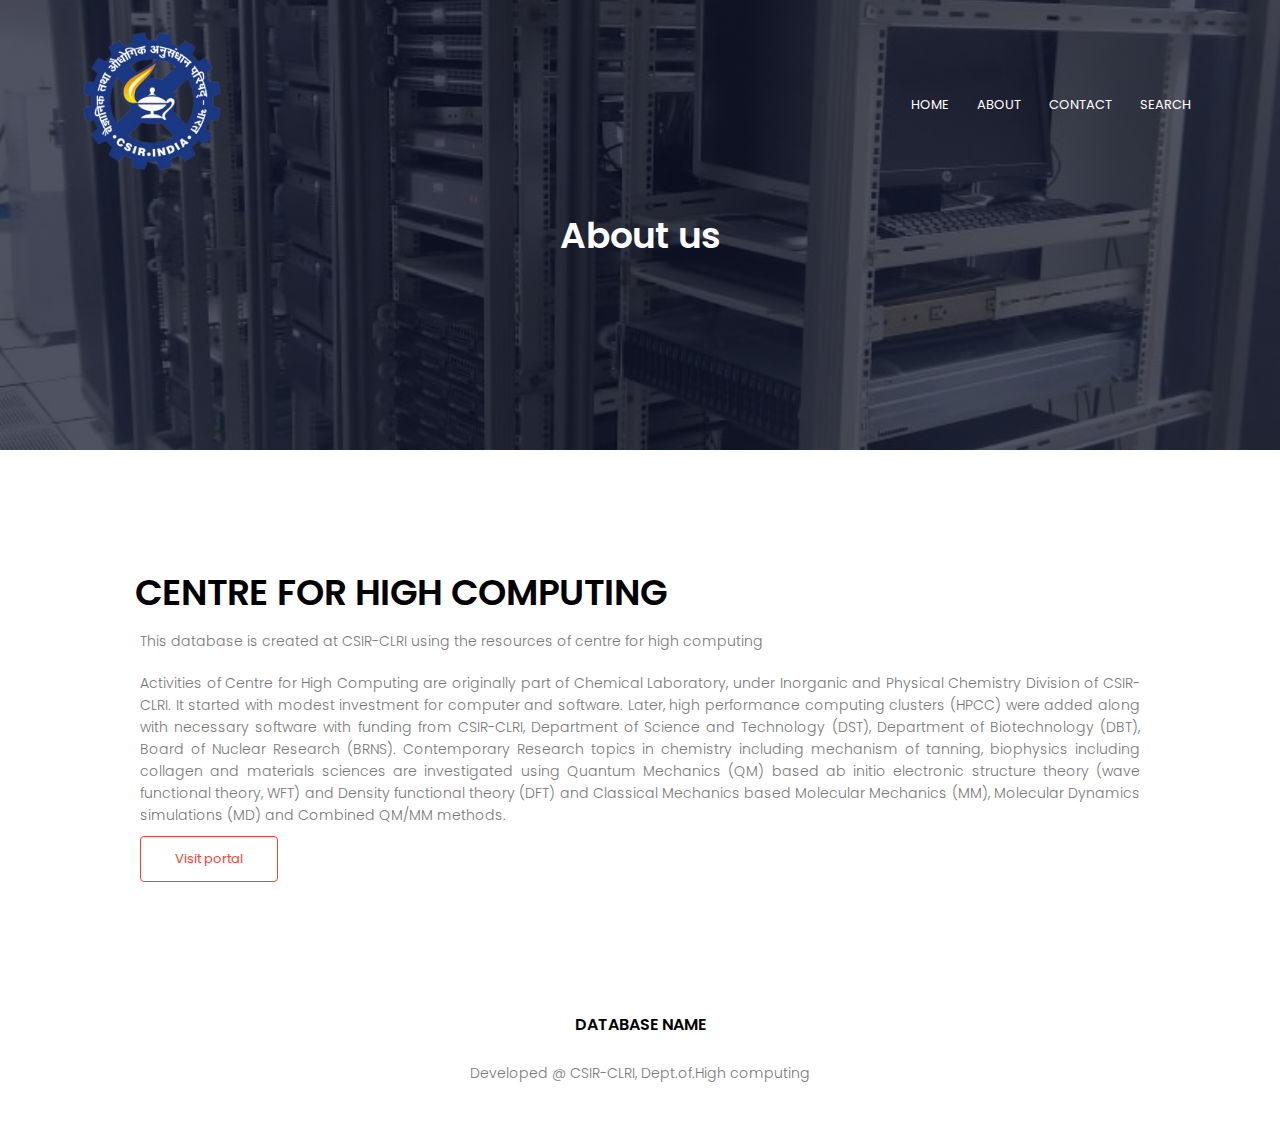
<file: about.html>
<!DOCTYPE html>
<html>
    
    <head>
    <meta charset="utf-8">
    <meta name="vieport" content="width=device-width,intial-scale=1">
    <title>ANTIVIRAL DRUG DB</title>
    <link rel="stylesheet" href="New folder/style.css">
    <link rel="preconnect" href="https://fonts.gstatic.com" crossorigin>
    <link href="https://fonts.googleapis.com/css2?family=Poppins:wght@100;200;300;400;600;700&display=swap" rel="stylesheet">
    <link rel = "icon"  href ="New folder/image/Logo.png"  type = "image/x-icon">
    </head>

    <body>
        <section class="abt-header">
            <nav>
                <a href="index.html"><img src="New folder/image/Logo.png" alt="CLRI_Logo"></a>
                <div class="nav-links" id="navlinks">
                    
                     <ul>
                        <li><a href="index.html">HOME</a></li>  
                        <li><a href="about.html">ABOUT</a></li>
                        <li><a href="contact.html">CONTACT</a></li>
                        <li><a href="search.html">SEARCH</a></li> 
                     </ul>
                </div>
                
            </nav>
            <h1>About us</h1>
        </section>
        
        <!--Abt content-->
        <section class="abt-us">
            <div class="row">
                <div class="abt-col">
                    <h1>CENTRE FOR HIGH COMPUTING</h1>
                    <p>This database is created at CSIR-CLRI using the resources of centre for high computing</p>
                    <P>Activities of Centre for High Computing are originally part of Chemical Laboratory, under Inorganic and Physical Chemistry Division of CSIR-CLRI.  It started with modest investment for computer and software. Later, high performance computing clusters (HPCC) were added along with necessary software with funding from CSIR-CLRI, Department of Science and Technology (DST), Department of Biotechnology (DBT), Board of Nuclear Research (BRNS). Contemporary Research topics in chemistry including mechanism of tanning, biophysics including collagen and materials sciences are investigated using Quantum Mechanics (QM) based ab initio electronic structure theory (wave functional theory, WFT) and Density functional theory (DFT) and Classical Mechanics based Molecular Mechanics (MM), Molecular Dynamics simulations (MD) and Combined QM/MM methods.</P>
                    <a href="https://www.clri.org/DepartmentDetails.aspx?D=107" class="search-btn abt-btn">Visit portal</a>
                </div>
            </div>
        </section>

        <section class="footer">
            <h4>DATABASE NAME</h4>
            <p>Developed @ CSIR-CLRI, Dept.of.High computing</p>
        </section>
    </body>
</html>
</file>
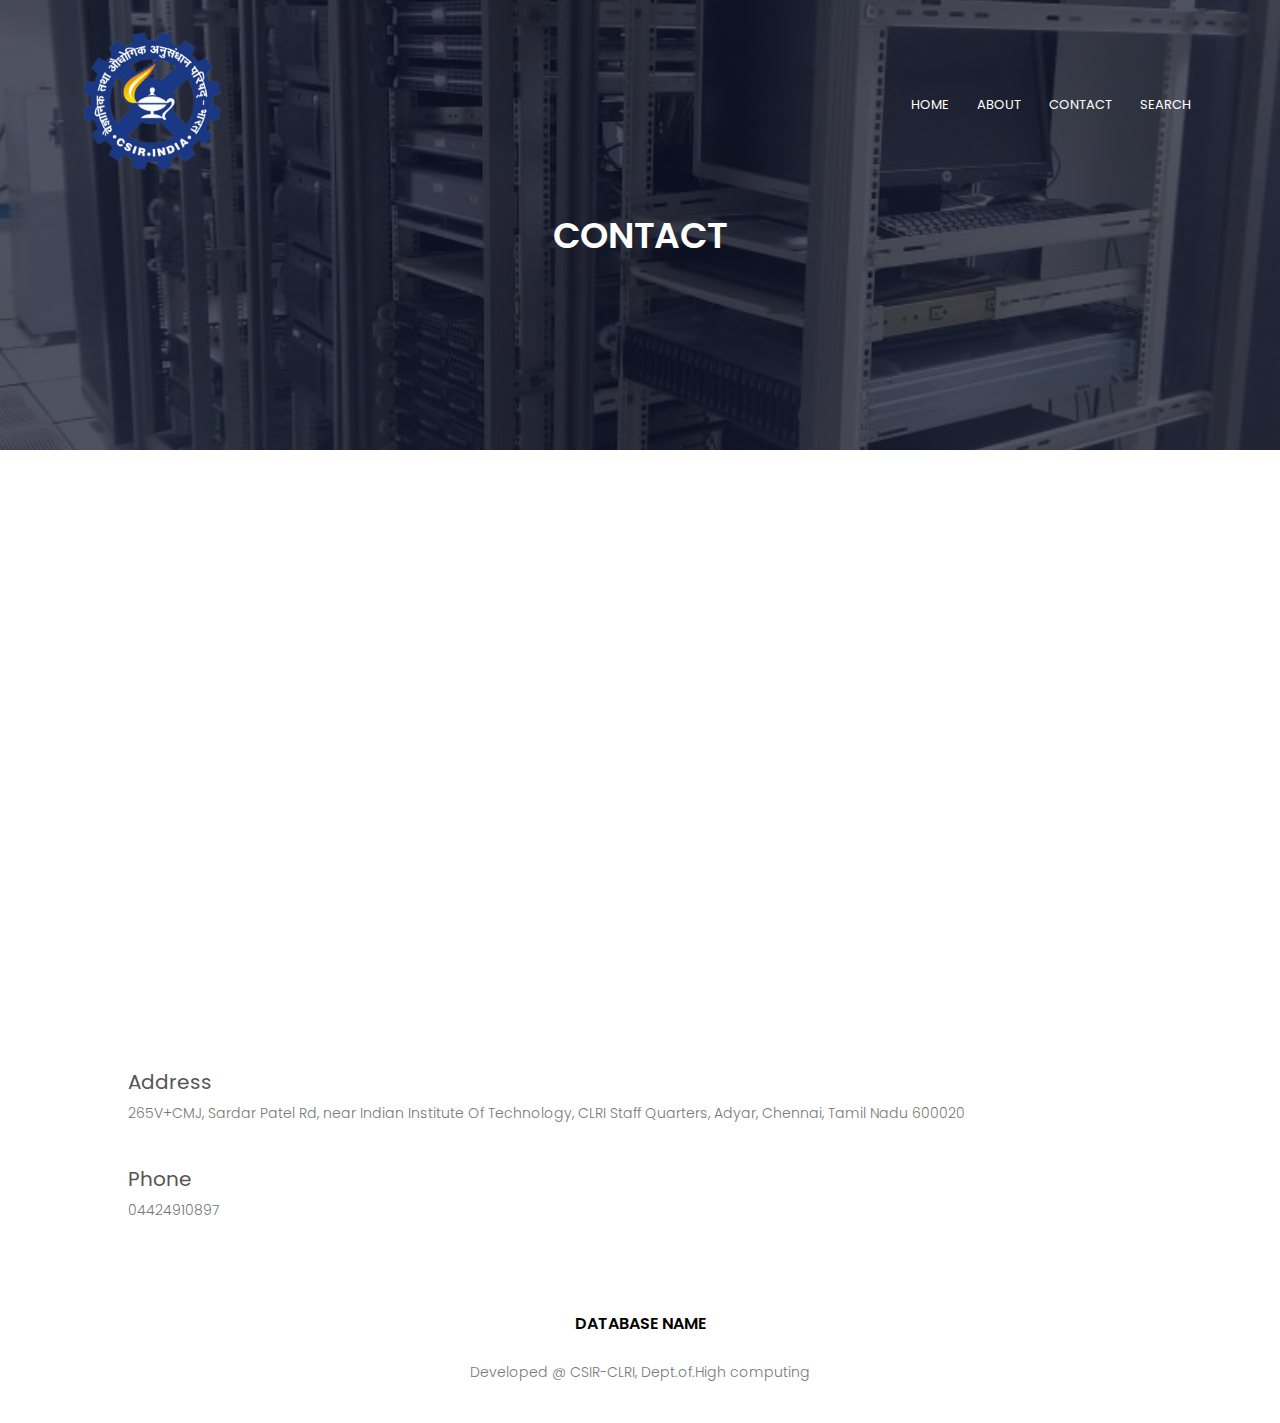
<file: contact.html>
<!DOCTYPE html>
<html>
    
    <head>
    <meta charset="utf-8">
    <meta name="vieport" content="width=device-width,intial-scale=1">
    <title>ANTIVIRAL DRUG DB</title>
    <link rel="stylesheet" href="New folder/style.css">
    <link rel="preconnect" href="https://fonts.gstatic.com" crossorigin>
    <link href="https://fonts.googleapis.com/css2?family=Poppins:wght@100;200;300;400;600;700&display=swap" rel="stylesheet">
    <link rel = "icon"  href ="New folder/image/Logo.png"  type = "image/x-icon">
    </head>

    <body>
        <section class="abt-header">
            <nav>
                <a href="index.html"><img src="New folder/image/Logo.png" alt="CLRI_Logo"></a>
                <div class="nav-links" id="navlinks">
                    
                     <ul>
                        <li><a href="index.html">HOME</a></li>  
                        <li><a href="about.html">ABOUT</a></li>
                        <li><a href="contact.html">CONTACT</a></li>
                        <li><a href="search.html">SEARCH</a></li> 
                     </ul>
                </div>
                
            </nav>
            <h1>CONTACT</h1>
        </section>
        
        <!---- contact ----->
        <section class="location">
            <iframe src="https://www.google.com/maps/embed?pb=!1m18!1m12!1m3!1d3887.4248844663366!2d80.24193901461237!3d13.008593090831555!2m3!1f0!2f0!3f0!3m2!1i1024!2i768!4f13.1!3m3!1m2!1s0x3a5267976f80a8fd%3A0x2a683d2afe3c7c5a!2sCouncil%20Of%20Scientific%20And%20Industrial%20Research%E2%80%93Central%20Leather%20Research%20Institute%20(CSIR%E2%80%93CLRI)!5e0!3m2!1sen!2sin!4v1671866348281!5m2!1sen!2sin" width="600" height="450" style="border:0;" allowfullscreen="" loading="lazy" referrerpolicy="no-referrer-when-downgrade"></iframe>
        </section>
        
        <section class="contact-us">
            <div class="contact-col">
                <div>
                    <i></i>
                    <span>
                        <h5>Address</h5>
                        <p>265V+CMJ, Sardar Patel Rd, near Indian Institute Of Technology, CLRI Staff Quarters, Adyar, Chennai, Tamil Nadu 600020</p>
                    </span>
                </div>
                <div>
                    <i></i>
                    <span>
                        <h5>Phone</h5>
                        <p>04424910897</p>
                    </span>
                </div>
            </div>
        </section>
        

        <section class="footer">
            <h4>DATABASE NAME</h4>
            <p>Developed @ CSIR-CLRI, Dept.of.High computing</p>
        </section>
    </body>
</html>
</file>
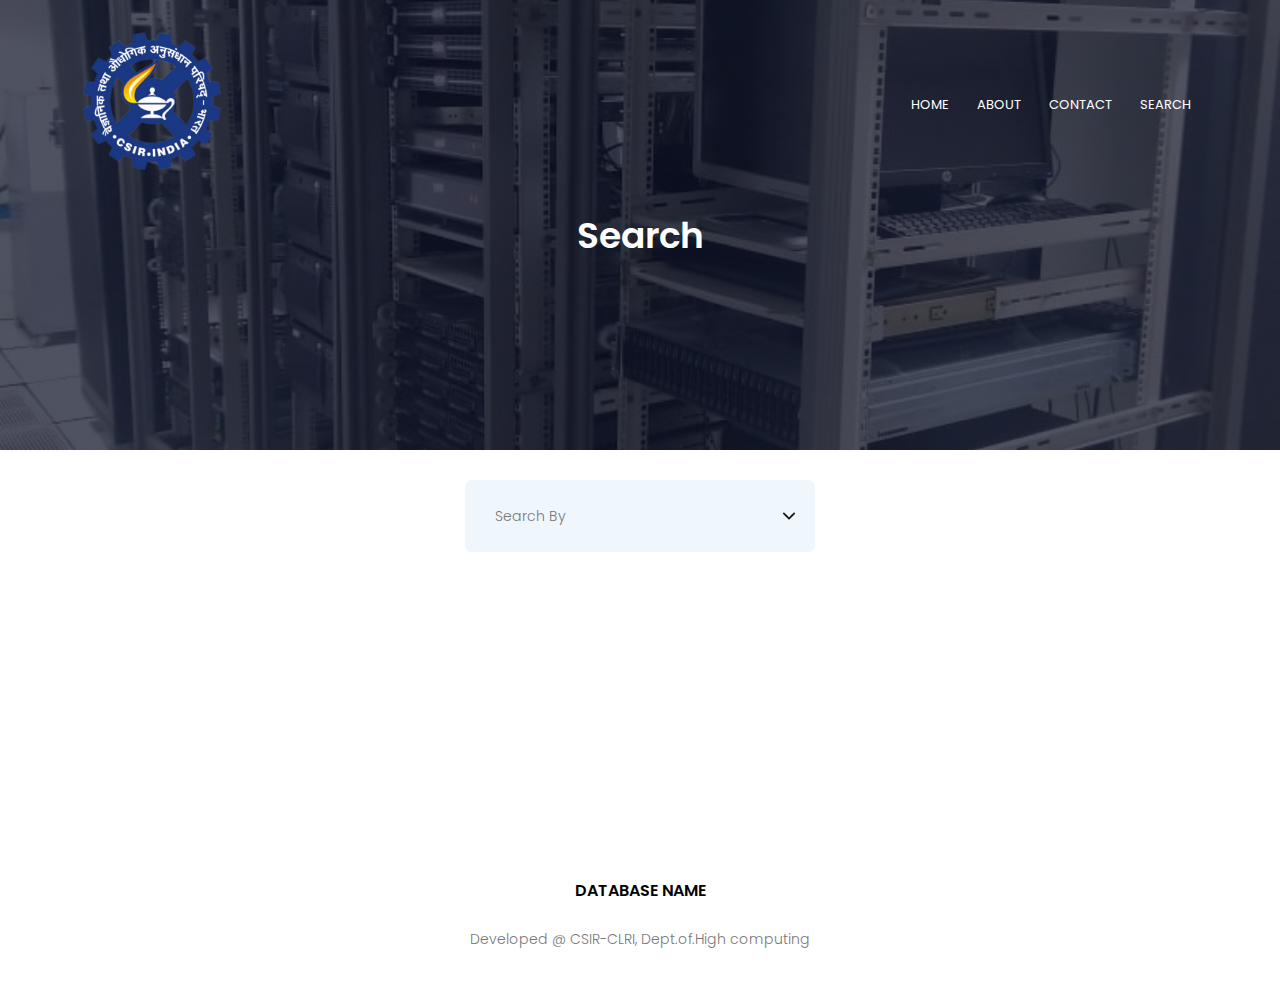
<file: search.html>
<!DOCTYPE html>
<html>
    
    <head>
    <meta charset="utf-8">
    <meta name="vieport" content="width=device-width,intial-scale=1">
    <title>ANTIVIRAL DRUG DB</title>
    <link rel="stylesheet" href="New folder/style.css">
    <link rel="stylesheet" href="New folder/s1.css">
    <link rel="preconnect" href="https://fonts.gstatic.com" crossorigin>
    <link href="https://fonts.googleapis.com/css2?family=Poppins:wght@100;200;300;400;600;700&display=swap" rel="stylesheet">
    <link rel = "icon"  href ="New folder/image/Logo.png"  type = "image/x-icon">
      
    <script src="https://code.jquery.com/jquery-3.5.1.js"></script>
    <script src="https://cdn.datatables.net/1.13.4/js/jquery.dataTables.min.js"></script>
    <link rel="stylesheet" href="https://cdn.datatables.net/1.13.4/css/jquery.dataTables.min.css">
    </script>

    <body>
        <section class="abt-header">
            <nav>
                <a href="index.html"><img src="New folder/image/Logo.png" alt="CLRI_Logo"></a>
                <div class="nav-links" id="navlinks">
                    
                     <ul>
                        <li><a href="index.html">HOME</a></li>  
                        <li><a href="about.html">ABOUT</a></li>
                        <li><a href="contact.html">CONTACT</a></li>
                        <li><a href="search.html">SEARCH</a></li> 
                     </ul>
                </div>
                
            </nav>
            <h1>Search</h1>
        </section>

        <!---search button----->
        <section>
            <div class="container">
                 
                <div class="selector">
                    <div id="selectfield">
                        <p id="selectext">Search By </p>
                        <img src="New folder/image/arrow-down.png" alt="arrow-down-sign-to-navigate" id="arrowicon">
                    </div>
                    <ul id="list" class="hide">
                        <a href="target protein.html" id="line"><li class="options" ><p>TARGET PROTEIN</p></li></a>
                        <a href="smiles.html"id="line"><li class="options"><p>SMILES</p></li></a>
                        <a href="docking score.html"id="line"><li class="options"><p>DOCKING SCORE</p></li></a>
                    </ul>
                </div>


            </div>

            <script>
                var selectfield = document.getElementById("selectfield");
                var selectext = document.getElementById("selectext");
                var options = document.getElementsByClassName("options");
                var list=document.getElementById("list");
                var arrowicon =document.getElementById("arrowicon");

                selectfield.onclick=function()
                {
                    list.classList.toggle("hide");
                    arrowicon.classList.toggle("rotate");
                }

                for(option of options)
                {
                    option.onclick=function()
                    {
                        selectext.innerHTML=this.textContent;
                        list.classList.toggle("hide");
                        arrowicon.classList.toggle("rotate");
                    }
                }

            </script>
        </section>
        
        <!----Footer------>

        <section class="footer">
            <h4>DATABASE NAME</h4>
            <p>Developed @ CSIR-CLRI, Dept.of.High computing</p>
        </section>
    </body>
</html>


</body>
</html>
</file>
<file: New folder/style.css>
*
{
    margin: 0;
    padding: 0;
    font-family: 'Poppins', sans-serif;
}

.header
{
    min-height: 100vh;
    width: 100%;
    background-image:linear-gradient(rgba(4,9,30,0.7),rgba(4,9,30,0.7)),url(image/clri-i.jpg);
    background-position: center;
    background-size: cover;
    position: relative;
}
nav
{
    display: flex;
    padding: 2% 6%;
    justify-content: center;
    align-items: center;
}
nav img
{
    width: 150px;
}
.nav-links
{
    flex: 1;
    text-align: right;
}
.nav-links ul li
{
    list-style: none;
    display: inline-block;
    padding: 8px 12px;
    position: relative;
}
.nav-links ul li a
{
    color: #fff;
    text-decoration: none;
    font-size: 13px;
}
.nav-links ul li::after
{
    content: '';
    width: 0%;
    height: 2px;
    background:#f44336;
    display: block;
    margin: auto;
    transition: 0.5s;
}
.nav-links ul li:hover::after
{
    width: 100%;
}
.text-box
{
    width: 90%;
    color: #fff;
    position: absolute;
    top: 50%;
    left: 50%;
    transform: translate(-50%,-50%);
    text-align: center;
}
.text-box h1
{
    font-size: 62px;
}
.text-box p
{
    margin: 10px 0 40px;
    font-size: 14px;
    color: #fff;
}


/*---button----*/
.search-btn
{
    display: inline-block;
    text-decoration: none;
    color: #fff;
    border: 1px solid #fff;
    padding: 12px 34px;
    font-size: 13px;
    background-color: transparent;
    position: relative;
    cursor: pointer;
    border-radius: 4px;
}
.search-btn:hover
{
    border: 1px solid#f44336;
    background: #f44336;
    transition: 1s;
}


/*-----contentx -----*/
.contentx{
    width:80%;
    margin: auto;
    text-align: center;
    padding-top: 80px;

}

h1{
font-size: 36px;
font-weight:600;
}

p{
color: #777;;
font-size: 14px;
font-weight: 300;
line-height: 22px;
padding: 10px;
}

.row{
margin-top: 5px;
display: flex;
text-align: justify;
justify-content:space-between;
cursor: pointer;
}

#c-c-a{
    text-decoration: none;
    color:#001115;
}

.contentx-col{
    flex-basis: 31%;
    background:#eff6fc;
    border-radius: 10px;
    margin-bottom: 5%;
    padding: 20px 12px;
    box-sizing: border-box;
    transition: 0.5s;
}
h3{
    text-align: center;
    font-weight: 600;
    margin: 10px 0;
}
.contentx-col:hover{
    box-shadow:0 0 20px 0px rgba(0,0,0,0.2);
}

/*----team members----*/
.tm{
    width: 100%;
    height: 50vh;
    display: flex;
    align-items: center;
}
.row1{
    width: 80%;
    margin: auto;
    display: flex;
    align-items: center;
    justify-content: space-between;
}
.col{
    flex-basis: 30%;
    position: relative;
}
.col img{
    width: 100%;
    border-radius: 4px;
}
.info{
    width:90%;
    padding: 15px 0;
    box-sizing: border-box;
    text-align: center;
    border-radius: 3px;
    background: #001115;
    color: #fff;
    position: absolute;
    left: 50%;
    transform: translateX(-50%);
    bottom:-50px;
}
.info h2{
    font-weight: normal;
}
.info p{
    font-size: 12px;
    margin: 6px 0;
}
.detail{
    max-height: 0;
    overflow: hidden;
    transition: max-height 1s;
}

.col:hover .detail{
    max-height: 100px;
}

/*----contact-----*/
.cta{
    margin:100px auto;
    width: 80%;
    background-image: linear-gradient(rgba(0,0,0,0.7),rgba(0,0,0,0.7)),url(image/cat2.jpeg);
    background-position: center;
    background-size: cover;
    border-radius:10px;
    text-align: center;
    padding: 100px 0;
}

.cta h1{
    color: #fff;
    margin-bottom: 40px;
    padding: 0;

}

/*----footer----*/
.footer{
    width: 100%;
    text-align: center;
    padding: 30px 0;
}
.footer h4{
    margin-bottom: 15px;
    margin-top: 20px;
    font-weight: 600;
}

/*----about----*/
.abt-header{
    height: 50vh;
    width: 100%;
    background-image:linear-gradient( rgba(4,9,30,0.7),rgba(4,9,30,0.7)),url(image/Server.jpg);
    background-position: center;
    background-size: cover;
    text-align: center;
    color: #fff;
}

.abt-us{
    width: 80%;
    margin: auto;
    padding-top: 80px;
    padding-bottom: 50px;
}

.abt-col{
    flex-basis:content;
    padding: 30px 2px;
    
}

.abt-col h1{
    padding-top: 0%;
    margin-left: 0.5%;
}

.abt-btn{
    border: 1px solid  #f44336 ;
    background: transparent;
    color: #f44336;
    margin-left: 1%;

}

.abt-btn:hover{
    color: #fff;
}

/*----contact us-----*/
.location{
    width: 80%;
    margin: auto;
    padding: 80px 0;
}
.location iframe{
    border-radius: 6px;
    width: 100%;
}

.contact-us{
    width: 80%;
    margin: auto;
}

.contact-col{
    flex-basis: 48%;
    margin-bottom: 30px;
}
.contact-col div{
    display: flex;
    align-items: center;
    margin-bottom: 40px ;
}

.contact-col div p{
    padding: 0;
}
.contact-col div h5{
    font-size: 20px;
    margin-bottom: 5px;
    color: #555;
    font-weight: 400;
}

.contact-col input, .contact-col textarea{
    width: 100%;
    padding: 15px;
    margin-bottom: 17px;
    outline:none ;
    border: 1px solid #ccc;
    box-sizing:border-box ;
}

/*----RESULT-----*/

.result{
    align-items: center;
    padding-top: 80px;
      
}

.containe-res{
    background-color: #eff6fc;
    width:90%;
    margin: auto;
    border-radius: 8px;
    padding-top: 40px;
    padding-bottom: 15px;
}

#resh1{
   text-align: center;
}

#resh2{
    text-align: left;
    padding-left: 60px;
}


#resh3{
    text-align: left;
    padding : 0 0 40px 60px;
    
}
</file>
<file: New folder/s1.css>
.container{
    padding: 30px 0;
    display: flex;
    align-items: center;
    justify-content: center;
}

.selector{
    width: 350px;
}

#selectfield{
    width: 100%;
    padding: 15px 20px;
    margin-bottom: 30px ;
    box-sizing: border-box;
    background-color:#eff6fc;
    border-radius: 6px;
    align-items: center;
    justify-content: space-between;
    display: flex;
    cursor: pointer;
}

#selectfield img{
    width: 12px;
    transition: transform 0.5s;
}

#list{
    width: 100%;
    background: #eff6fc;
    border-radius: 6px;
    overflow: hidden;
    text-decoration: none;
}

.options{
    width: 100%;
    padding: 15px;
    list-style: none;
    cursor: pointer;
    box-sizing: border-box;
    
}

.options:hover{
    background:lightgray;

}

.hide{
    visibility: hidden;
}

.rotate{
    transform:rotate(180deg);
}

#line{
    text-decoration: none;
}
 

/*----Target protein-----*/
form{
    background: #fff;
    width: 600px;
    height: 55px;
    display: flex;
}

form input{
    flex:1;
    border:none;
    outline: none;
}

form button{
    background: tomato;
    padding: 10px;
    border:none;
    outline: none;
    color: #fff;
    letter-spacing: 1px;
    cursor: pointer;
}

form .fa-search{
    align-self: center;
    padding: 10px 20px;
    color:black;
}

#sb:hover{
    background: orangered;
}
</file>
